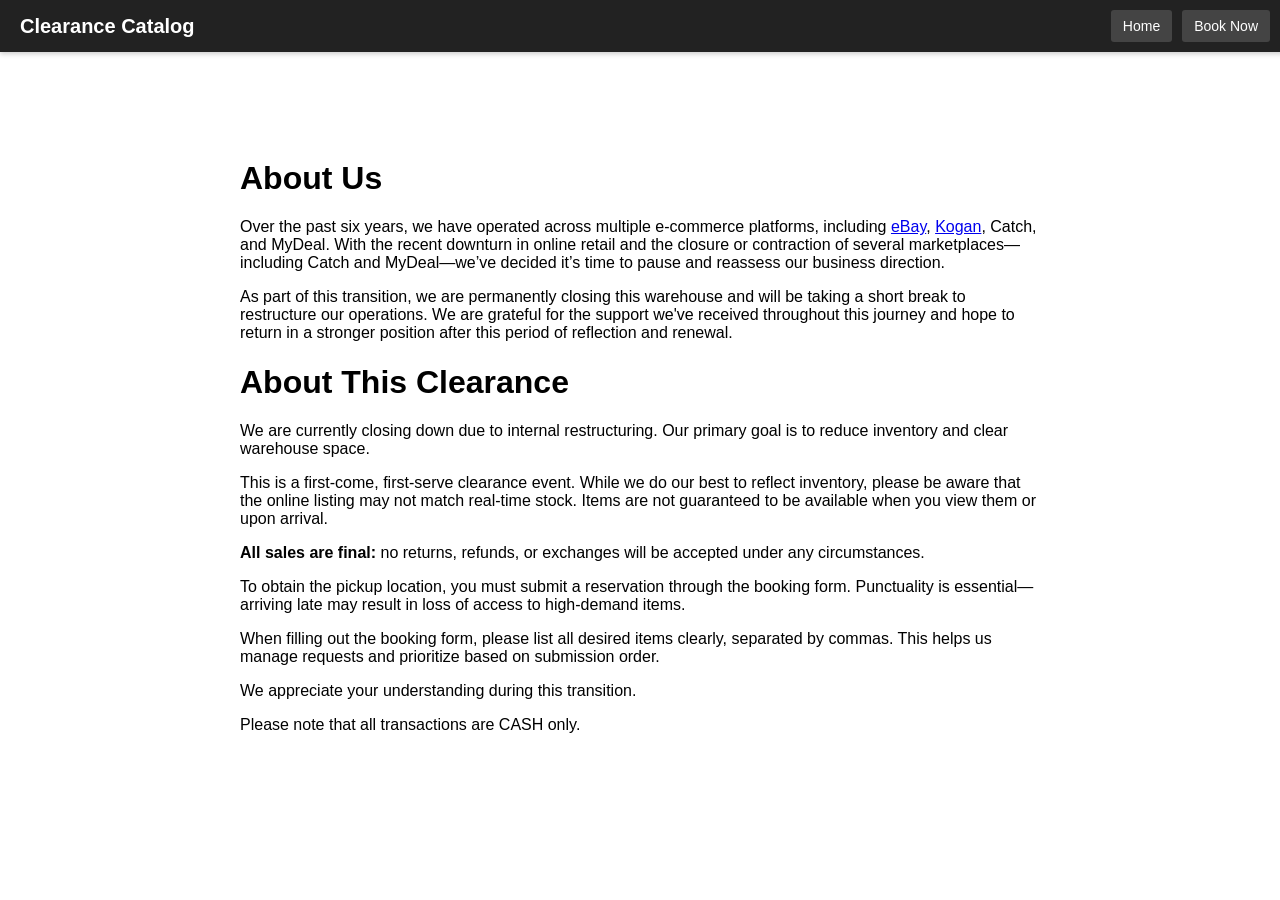
<file: about.html>
<!DOCTYPE html>
<html lang="en">
<head>
  <meta charset="UTF-8" />
  <meta name="viewport" content="width=device-width, initial-scale=1" />
  <title>About - Clearance Catalog</title>
  <link rel="stylesheet" href="style.css" />
</head>
<body>

  <div id="topBar">
    <div class="brand">Clearance Catalog</div>
    <div class="topBarButtons">
      <button type="button" onclick="location.href='index.html'">Home</button>
      <button type="button" id="bookingBtn">Book Now</button>
    </div>
  </div>

  <div id="catalog" style="max-width: 800px; margin: 80px auto 40px auto; padding: 0 20px;">
    <h1>About Us</h1>

    <p>Over the past six years, we have operated across multiple e-commerce platforms, including 
        <a href="https://www.ebay.com.au/str/nexgenau" target="_blank" rel="noopener noreferrer">eBay</a>, 
        <a href="https://www.kogan.com/au/seller/nexgenau-terms-and-conditions/" target="_blank" rel="noopener noreferrer">Kogan</a>, 
        Catch, and MyDeal. With the recent downturn in online retail and the closure or contraction of several marketplaces—including Catch and MyDeal—we’ve decided it’s time to pause and reassess our business direction.</p>

    <p>As part of this transition, we are permanently closing this warehouse and will be taking a short break to restructure our operations. We are grateful for the support we've received throughout this journey and hope to return in a stronger position after this period of reflection and renewal.</p>

    <h1>About This Clearance</h1>
    <p>We are currently closing down due to internal restructuring. Our primary goal is to reduce inventory and clear warehouse space.</p>

    <p>This is a first-come, first-serve clearance event. While we do our best to reflect inventory, please be aware that the online listing may not match real-time stock. Items are not guaranteed to be available when you view them or upon arrival.</p>

    <p><strong>All sales are final:</strong> no returns, refunds, or exchanges will be accepted under any circumstances.</p>

    <p>To obtain the pickup location, you must submit a reservation through the booking form. Punctuality is essential—arriving late may result in loss of access to high-demand items.</p>

    <p>When filling out the booking form, please list all desired items clearly, separated by commas. This helps us manage requests and prioritize based on submission order.</p>

    <p>We appreciate your understanding during this transition.</p>

    <p>Please note that all transactions are CASH only.</p>
  </div>

  <button id="backToTop" title="Back to Top">↑</button>
  <script src="main.js" defer></script>

</body>
</html>
</file>
<file: style.css>
body {
    font-family: Arial, sans-serif;
    margin: 20px;
    padding-top: 60px;
}

#tabs button {
    margin: 5px;
    padding: 10px 20px;
    border: none;
    background-color: #ddd;
    cursor: pointer;
}

#tabs button.active {
    background-color: #888;
    color: white;
}

#catalog {
    margin-top: 20px;
}

.item {
    border: 1px solid #ccc;
    padding: 10px;
    margin-bottom: 15px;
}

#loadingBar {
    position: fixed;
    top: 0;
    left: 0;
    width: 100%;
    background: #444;
    color: white;
    font-weight: bold;
    text-align: center;
    padding: 10px;
    z-index: 9999;
    display: none;
}

#searchBarContainer {
    display: flex;
    gap: 5px;
    margin-bottom: 10px;
}

#searchBox {
    flex: 1;
    padding: 8px;
    font-size: 1em;
}

#searchBtn {
    padding: 8px 12px;
    font-size: 1em;
    cursor: pointer;
}

#backToTop {
    display: none;
    position: fixed;
    bottom: 30px;
    right: 30px;
    z-index: 1000;
    font-size: 16px;
    padding: 10px 15px;
    background-color: #444;
    color: white;
    border: none;
    border-radius: 5px;
    cursor: pointer;
    opacity: 0.8;
    transition: opacity 0.2s;
}

#backToTop:hover {
    opacity: 1;
}

.productCard {
    display: flex;
    flex-direction: column;
    justify-content: space-between;
    width: 97%;
    border: 1px solid #ccc;
    border-radius: 8px;
    padding: 15px;
    margin: 10px;
    background-color: white;
    box-shadow: 0 2px 6px rgba(0, 0, 0, 0.1);
    font-size: 14px;
    line-height: 1.4;
}

.identifierDiv {
    display: flex;
    justify-content: space-between;
    align-items: baseline;
    margin-bottom: 10px;
}

.identifierDiv .title {
    font-weight: bold;
    font-size: 16px;
    flex: 1;
}

.identifierDiv .sku {
    font-size: 12px;
    color: #666;
    white-space: nowrap;
    margin-left: 10px;
}

.imagesDiv {
    overflow-x: auto;
    display: flex;
    gap: 10px;
    padding: 8px 0;
    align-items: center;
}


.imagesDiv img {
    max-height: none;
    height: 250px;
    max-width: 100%;
    object-fit: contain;
    border: 1px solid #ccc;
    border-radius: 4px;
}


.infoDiv,
.variationDiv,
.descDiv {
    margin-top: 10px;
}

.descDiv {
    font-size: 13px;
    color: #333;
}

#topBar {
    position: fixed;
    top: 0;
    left: 0;
    width: 100%;
    background-color: #222;
    color: white;
    z-index: 1001;
    box-shadow: 0 2px 5px rgba(0,0,0,0.2);
    display: flex;
    align-items: center;
    justify-content: space-between;
    padding: 10px 20px;
    flex-wrap: wrap;
}

.brand {
    font-size: 20px;
    font-weight: bold;
}

.topBarButtons {
    display: flex;
    gap: 10px;
    margin-right: 30px;
}

.topBarButtons button {
    padding: 8px 12px;
    background-color: #444;
    border: none;
    color: white;
    font-size: 14px;
    border-radius: 3px;
    cursor: pointer;
}

.topBarButtons button:hover {
    background-color: #555;
}

@media (max-width: 768px) {

    html, body {
        max-width: 100%;
        overflow-x: hidden;
    }

    body {
        margin: 5px;
        font-size: 20px;
    }

    #tabs button {
        padding: 8px 12px;
        font-size: 14px;
    }

    .productCard {
        width: 92%;
        padding: 12px;
        margin: 3px 0px 3px 0px;
        font-size: 20px;
    }

    .identifierDiv {
        flex-direction: column;
        align-items: flex-start;
    }

    .identifierDiv .title {
        font-size: 25px;
    }

    .identifierDiv .sku {
        margin-left: 0;
        margin-top: 4px;
    }

    .imagesDiv {
        flex-wrap: nowrap;
        overflow-x: scroll;
        gap: 8px;
    }

    .imagesDiv img {
        width: 95%;
        height: 50vw;
        object-fit: cover;
        flex-shrink: 0;
    }

    .infoDiv,
    .variationDiv,
    .descDiv {
        margin-top: 8px;
    }

    #searchBarContainer {
        flex-direction: row;
        gap: 8px;
    }

    #searchBox {
        width: 76%;
        font-size: 1em;
    }

    #searchBtn {
        width: 16%;
        font-size: 1em;
    }

    #backToTop {
        bottom: 20px;
        right: 20px;
        font-size: 20px;
        padding: 18px 22px;
        content: "↑";
    }

    .brand {
        display: none;
    }

    #topBar {
        justify-content: right;
        padding: 10px;
    }

    .topBarButtons {
        flex-wrap: wrap;
        justify-content: center;
    }

    .topBarButtons button {
        font-size: 18px;
        padding: 10px 16px;
    }
}
</file>
